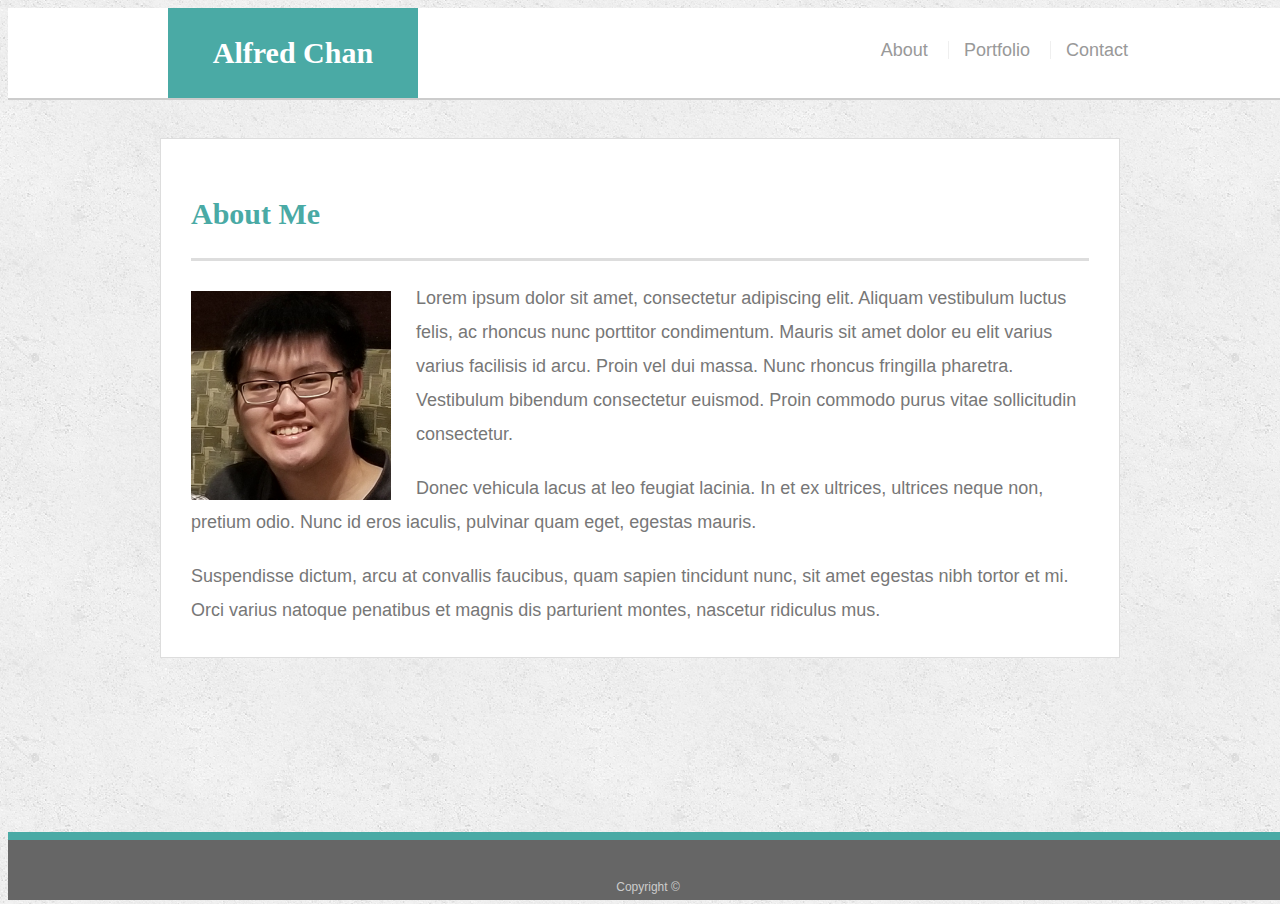
<file: index.html>
<!doctype html>
<html lang="en-us">

<head>
  <meta charset="UTF-8">
  <meta name="viewport" content="width=device-width, initial-scale=1.0">
  <title>About | Your Name</title>
  <link rel="stylesheet" type="text/css" href="assets/css/style.css">
</head>

<body>

  <header id="masthead">
    <div class="container">
      <a href="index.html" id="logo">Alfred Chan</a>
      <nav>
        <a href="index.html">About</a>
        <a href="portfolio.html">Portfolio</a>
        <a href="contact.html">Contact</a>
      </nav>
    </div>
  </header>

  <div id="main-container" class="container indexmain">
    <section class="main-section">
      <h1>About Me</h1>

      <img src="assets/images/mypic.PNG" class="auth-image" alt="Alfred Chan">

      <p>Lorem ipsum dolor sit amet, consectetur adipiscing elit. Aliquam vestibulum luctus felis, ac rhoncus nunc porttitor condimentum. Mauris sit amet dolor eu elit varius varius facilisis id arcu. Proin vel dui massa. Nunc rhoncus fringilla pharetra. Vestibulum bibendum consectetur euismod. Proin commodo purus vitae sollicitudin consectetur.</p>

      <p>Donec vehicula lacus at leo feugiat lacinia. In et ex ultrices, ultrices neque non, pretium odio. Nunc id eros iaculis, pulvinar quam eget, egestas mauris.</p>

      <p>Suspendisse dictum, arcu at convallis faucibus, quam sapien tincidunt nunc, sit amet egestas nibh tortor et mi. Orci varius natoque penatibus et magnis dis parturient montes, nascetur ridiculus mus.</p>

    </section>

  </div>

  <footer>
    <div class="container">
      Copyright &copy; 
    </div>
  </footer>
</body>

</html>
</file>
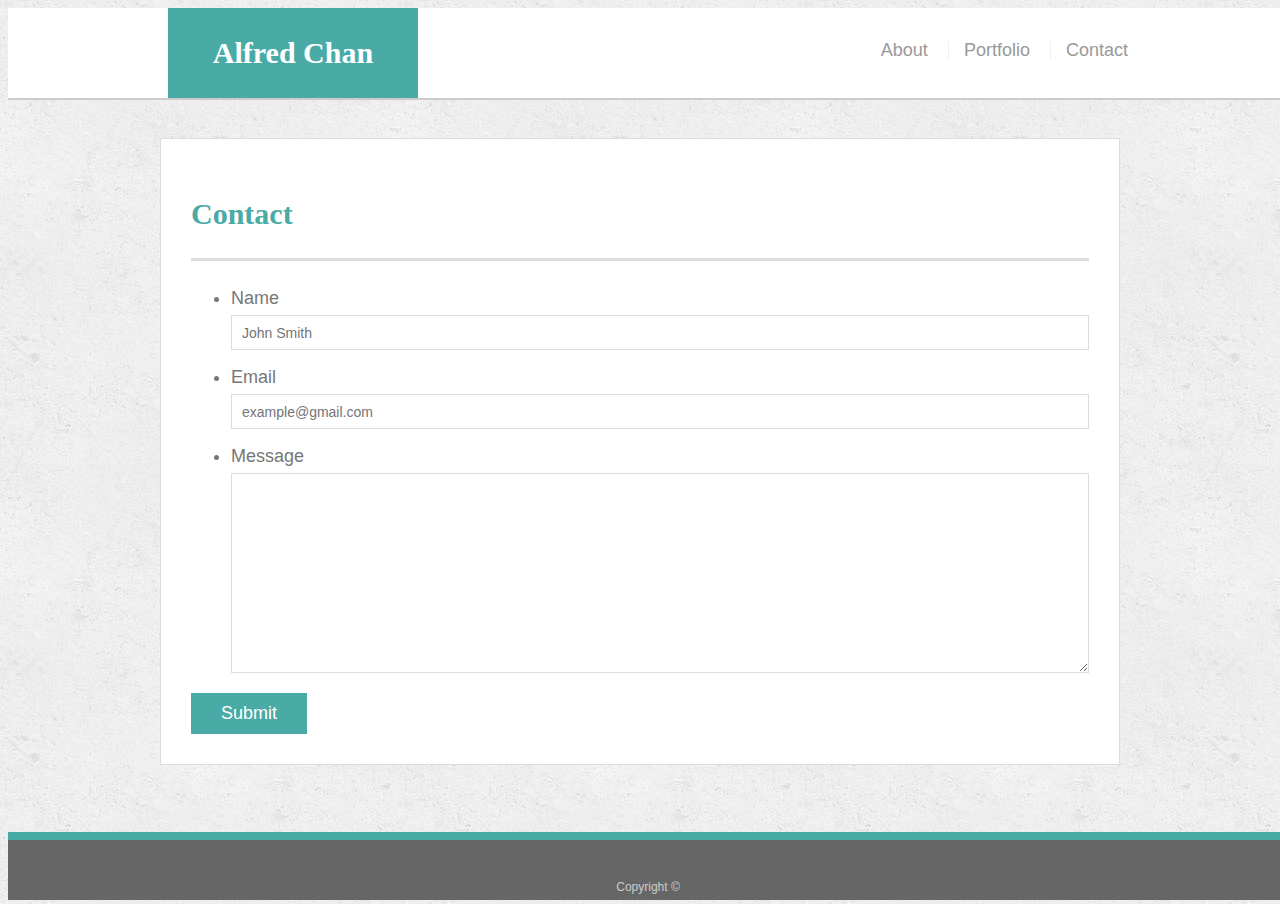
<file: contact.html>
<!doctype html>
<html lang="en-us">

<head>
  <meta charset="UTF-8">
  <meta name="viewport" content="width=device-width, initial-scale=1.0">
  <title>Contact | Your Name</title>
  <link rel="stylesheet" type="text/css" href="assets/css/style.css">
</head>

<body>

  <header id="masthead">
    <div class="container">
      <a href="index.html" id="logo">Alfred Chan</a>
      <nav>
        <a href="index.html">About</a>
        <a href="portfolio.html">Portfolio</a>
        <a href="contact.html">Contact</a>
      </nav>
    </div>
  </header>

  <div id="main-container" class="container contactmain">
    <section class="main-section">
      <h1>Contact</h1>

      <form id="contact-form">
        <ul>
          <li>
            <label for="name">Name</label>
            <input type="text" id="name" name="name" placeholder="John Smith" required="required">
          </li>
          <li>
            <label for="email">Email</label>
            <input type="email" id="email" name="email" placeholder="example@gmail.com" required="required">
          </li>
          <li>
            <label for="message">Message</label>
            <textarea id="message" name="message" required="required"></textarea>
          </li>
        </ul>
        <input type="submit">
      </form>

    </section>

  </div>

  <footer>
    <div class="container">
      Copyright &copy; 
    </div>
  </footer>
</body>

</html>
</file>
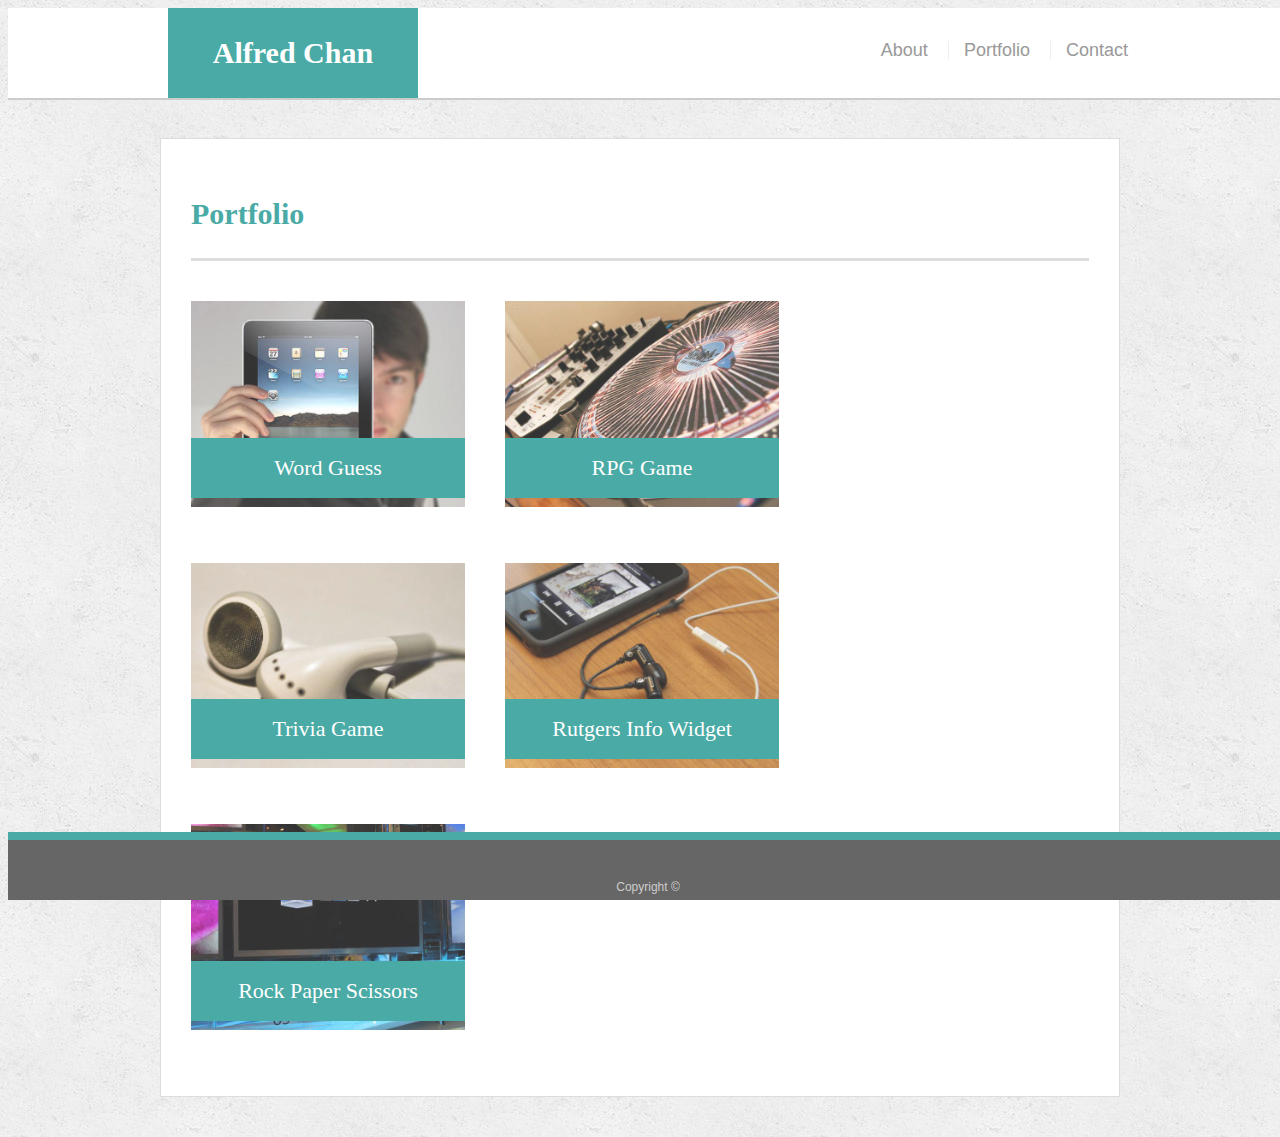
<file: portfolio.html>
<!doctype html>
<html lang="en-us">

<head>
  <meta charset="UTF-8">
  <meta name="viewport" content="width=device-width, initial-scale=1.0">
  <title>Portfolio | Your Name</title>
  <link rel="stylesheet" type="text/css" href="assets/css/style.css">
</head>

<body>

  <header id="masthead">
    <div class="container">
      <a href="index.html" id="logo">Alfred Chan</a>
      <nav>
        <a href="index.html">About</a>
        <a href="portfolio.html">Portfolio</a>
        <a href="contact.html">Contact</a>
      </nav>
    </div>
  </header>

  <div id="main-container" class="container portmain">
    <section class="main-section">
      <h1>Portfolio</h1>

      <div class="work">
        <img src="assets/images/technics-q-c-640-480-1.jpg" alt="Word Guess">

        <h3>Word Guess</h3>
      </div>
      <div class="work">
        <img src="assets/images/technics-q-c-640-480-2.jpg" alt="RPG Game">

        <h3>RPG Game</h3>
      </div>
      <div class="work">
        <img src="assets/images/technics-q-c-640-480-5.jpg" alt="Trivia Game">

        <h3>Trivia Game</h3>
      </div>
      <div class="work">
        <img src="assets/images/technics-q-c-640-480-7.jpg" alt="Rutgers Info Widget">

        <h3>Rutgers Info Widget</h3>
      </div>
      <div class="work">
        <img src="assets/images/technics-q-c-640-480-9.jpg" alt="Rock Paper Scissors">

        <h3>Rock Paper Scissors</h3>
      </div>

    </section>

  </div>

  <footer>
    <div class="container">
      Copyright &copy;
    </div>
  </footer>
</body>

</html>
</file>
<file: assets/css/style.css>
body {
  font-family: Arial, "Helvetica Neue", Helvetica, sans-serif;
  font-size: 18px;
  line-height: 34px;
  color: #777777;
  background: url("../images/concrete_seamless.png");
}

* {
  box-sizing: border-box;
}

/* general */

.container {
  width: 100%;
  max-width: 960px;
  margin: 0 auto;
  clear: both;
}

h1,
h2,
h3,
p {
  margin-bottom: 20px;
}

p:last-child {
  margin-bottom: 0;
}

h1,
h2,
h3 {
  font-family: Georgia, Times, "Times New Roman", serif;
  font-weight: 700;
  color: #4aaaa5;
}

h1 {
  padding-bottom: 20px;
  font-size: 30px;
  line-height: 49px;
  border-bottom: 3px solid #dddddd;
}

h2,
h3 {
  font-size: 22px;
}

/* header */

#masthead {
  position: fixed;
  z-index: 99;
  width: 100%;
  margin: 0 0 30px;
  overflow: auto;
  color: #ffffff;
  background: #ffffff;
  border-bottom: 2px solid #cccccc;
}

#logo {
  float: left;
  width: 250px;
  height: 90px;
  font-family: Georgia, Times, "Times New Roman", serif;
  font-size: 30px;
  font-weight: 700;
  line-height: 90px;
  color: #ffffff;
  text-align: center;
  text-decoration: none;
  background: #4aaaa5;
}

nav {
  float: right;
  margin-top: 25px;
}

nav a {
  display: inline-block;
  padding-left: 15px;
  margin-left: 15px;
  line-height: 18px;
  color: #999;
  text-decoration: none;
  border-left: 1px solid #efefef;
}

nav a:first-child {
  border-left: 0 none;
}

/* footer */

footer {
  padding: 30px 0;
  clear: both;
  font-size: 12px;
  color: #ffffff;
  color: #cccccc;
  text-align: center;
  background: #666666;
  border-top: 8px solid #4aaaa5;
  height: 50px;
  position: absolute;
  bottom: 0;
  width: 100%;
}

h3, h2 {
  padding-bottom: 20px;
  margin-bottom: 15px;
  line-height: 22px;
  border-bottom: 2px solid #eeeeee;
}

/* main */

#main-container {
  padding-top: 130px;
  min-height: calc(100vh - 70px);
}

.main-section {
  float: left;
  width: 100%;
  max-width: 960px;
  padding: 30px;
  margin: 0 0 40px;
  background: #ffffff;
  border: 1px solid #dddddd;
}

/* portfolio page */

.work {
  position: relative;
  float: left;
  width: 274px;
  margin: 20px 0 25px;
  overflow: auto;
}

.work:nth-child(even) {
  margin-right: 40px;
}

.work img {
  width: 100%;
  border: 0 none;
  opacity: 0.8;
}

.work h3 {
  position: absolute;
  bottom: 20px;
  width: 100%;
  padding: 15px;
  margin-bottom: 0;
  font-weight: 300;
  line-height: 30px;
  color: #ffffff;
  text-align: center;
  background: #4aaaa5;
  border-bottom: 0;
}

.auth-image {
  float: left;
  width: 200px;
  height: auto;
  margin-top: 10px;
  margin-right: 25px;
}

/* contact page */

#contact-form ul {
  margin-bottom: 20px;
}

#contact-form li {
  margin-bottom: 10px;
}

label,
input[type=text],
input[type=email],
textarea {
  display: block;
  width: 100%;
}

input[type=text],
input[type=email],
textarea {
  height: 35px;
  padding: 0 10px;
  font-size: 14px;
  border: 1px solid #dddddd;
}

textarea {
  height: 200px;
}

input[type=submit] {
  padding: 10px 30px;
  font-size: 18px;
  color: #ffffff;
  cursor: pointer;
  background: #4aaaa5;
  border: 0 none;
}


@media screen and (max-width: 980px) {
  
  .indexmain {
    width: 70%;
    position: fixed;
    left: 5%;
  }

  .contactmain {
    width: 70%;
    position: fixed;
    left: 5%;   
  }

  .portmain {
    width: 84%;
    position: fixed;
    left: 5%;  
  }

}

@media screen and (max-width: 768px) {

  .indexmain {
    width: 90%;
  }

  .contactmain {
    width: 90%;
  }
  
  .portmain {
    width: 90%;    
  }
}

@media screen and (max-width: 640px) {

  #masthead {
    position: static;
  }

  #logo {
    position: relative;
    top: -30px;
    width: 100%;
    display: inline-block;
  }

  nav {
    position: relative;
    top: -15px;
    text-align: center;
    float: none;
  }

  .indexmain {
    padding-top: 0px !important;
    margin-bottom: 50px;
  }

  .contactmain {
    padding-top: 0px !important;
    margin-bottom: 50px;
  }

  .portmain {
    padding-top: 0px !important;
    margin-bottom: 50px;
  }

  .auth-image {
    width: 100%;
  }

}
</file>
